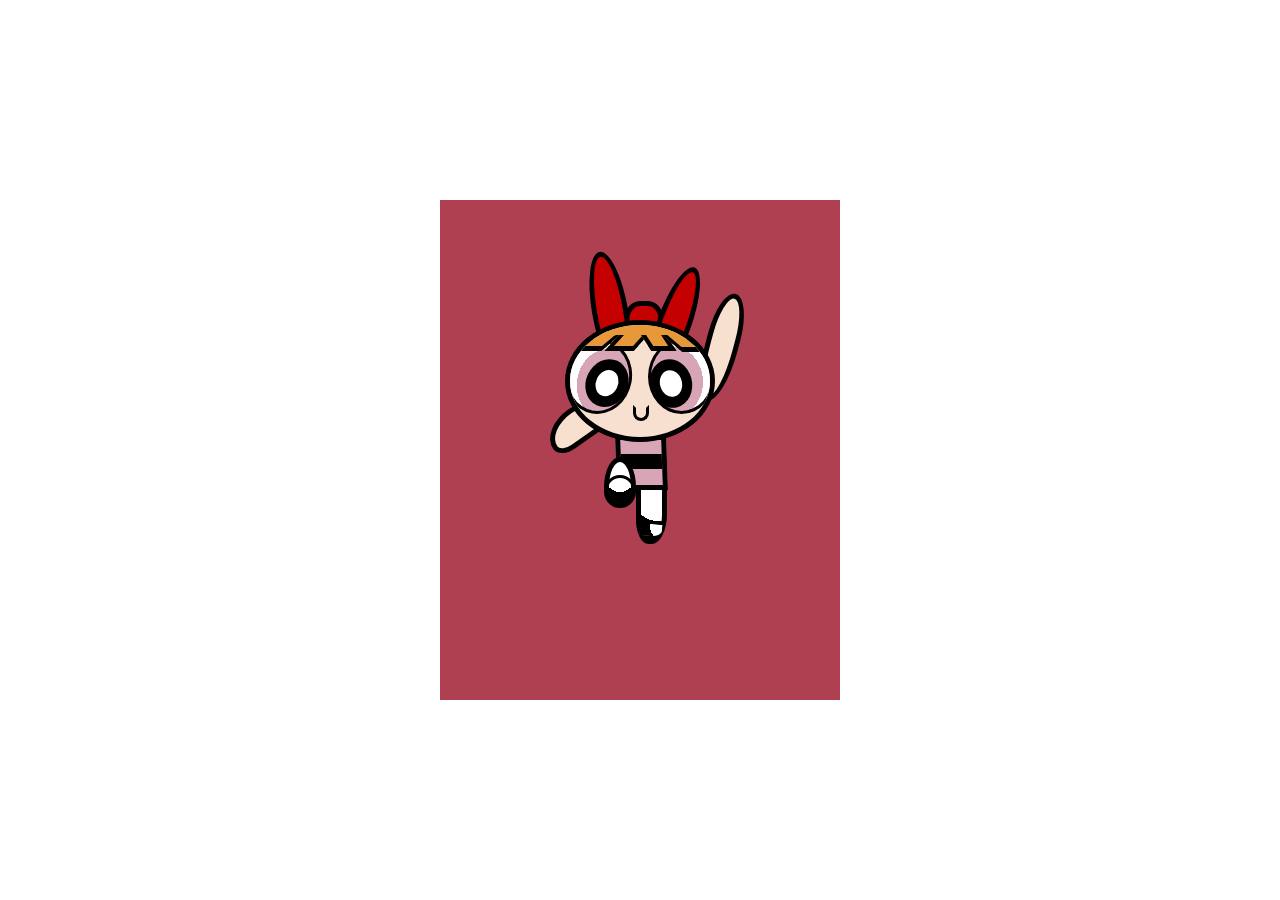
<file: index.html>
<!DOCTYPE html>
<html lang="en">
  <head>
    <meta charset="UTF-8" />
    <meta name="viewport" content="width=device-width, initial-scale=1.0" />
    <meta http-equiv="X-UA-Compatible" content="ie=edge" />
    <link rel="stylesheet" href="./style.css">
    <title>powerpuff girl</title>
  </head>
  <body>
    <div class="powerpuff-girls">
      <div class="girl-head">
        <div class="girl-nose"></div>
        <div class="girl-hair">
          <div class="girl-hair2"></div>
          <div class="girl-hair3"></div>
          <div class="girl-hair4"></div>
          <div class="girl-hair5"></div>
          <div class="girl-hair1"></div>
        </div>
        <div class="girl-left-eye"></div>
        <div class="girl-right-eye"></div>
      </div>
      <div class="girl-bow">
          <div class="girl-bow1"></div>
          <div class="girl-bow2"></div>
          <div class="girl-bow3"></div>
      </div>
      <div class="girl-arm">
          <div class="girl-left-arm"></div>
          <div class="girl-right-arm"></div>
      </div>
      <div class="girl-body"></div>
      <div class="girl-left-leg"></div>
      <div class="girl-right-leg"></div>
    </div>
  </body>
</html>
</file>
<file: style.css>
* {
  margin: 0;
  padding: 0;
  box-sizing: border-box;
}
.powerpuff-girls {
  background: #af4051;
  position: fixed;
  top: 0;
  left: 0;
  right: 0;
  bottom: 0;
  margin: auto;
  width: 400px;
  height: 500px;
  display: flex;
  justify-content: center;
  align-items: center;
}
.girl-head {
  z-index: 10;
  width: 150px;
  height: 122px;
  border: 5px solid black;
  border-radius: 50%;
  background-color: #f7e0d0;
  position: absolute;
  top: 120px;
  overflow: hidden;
  z-index: 5;
}
.girl-nose {
  width: 16px;
  height: 16px;
  border-radius: 0% 0% 50% 50%;
  border: 3px solid;
  border-color: transparent black black black;
  position: absolute;
  top: 80px;
  left: 63px;
}
.girl-left-eye {
  position: absolute;
  width: 67px;
  height: 75px;
  top: 14px;
  left: -5px;
  background-color: white;
  border: 3px solid black;
  border-radius: 50%;
  transform: rotate(10deg);
  background-image: radial-gradient(
    60px 70px at 40px 40px,
    #d7a5b6 0%,
    #d7a5b6 50%,
    transparent 50%,
    transparent 100%
  );
}
.girl-left-eye::before {
  content: '';
  position: absolute;
  width: 22px;
  height: 27px;
  border-top: 11px solid black;
  border-right: 10px solid black;
  border-bottom: 11px solid black;
  border-left: 10px solid black;
  border-radius: 50%;
  top: 15px;
  right: 0px;
  background-color: white;
  transform: rotate(15deg);
}
.girl-right-eye {
  position: absolute;
  width: 67px;
  height: 75px;
  top: 14px;
  right: -5px;
  background-color: white;
  border: 3px solid black;
  border-radius: 50%;
  transform: rotate(0deg);
  background-image: radial-gradient(
    60px 70px at 22px 40px,
    #d7a5b6 0%,
    #d7a5b6 50%,
    transparent 50%,
    transparent 100%
  );
}
.girl-right-eye::before {
  content: '';
  position: absolute;
  width: 22px;
  height: 27px;
  border-top: 11px solid black;
  border-right: 10px solid black;
  border-bottom: 11px solid black;
  border-left: 10px solid black;
  border-radius: 50%;
  top: 17px;
  left: -1px;
  background-color: white;
  transform: rotate(-15deg);
}
.girl-hair {
  position: relative;
}
.girl-hair1 {
  position: absolute;
  top: 0;
  left: 0;
  width: 100%;
  height: 10px;
  background-color: #e79939;
  z-index: 3;
}
.girl-hair2 {
  position: absolute;
  background-color: #e79939;
  top: 6px;
  left: 6px;
  width: 37px;
  height: 20px;
  transform: skew(-50deg);
  border: 5px solid black;
  border-color: transparent black black transparent;
  z-index: 1;
}
.girl-hair3 {
  position: absolute;
  background-color: #e79939;
  top: 5px;
  left: 44px;
  width: 29px;
  height: 21px;
  border: 5px solid black;
  transform: skew(-42deg);
  border-color: transparent black black black;
  z-index: 1;
}
.girl-hair4 {
  position: absolute;
  background-color: #e79939;
  width: 25px;
  height: 23px;
  top: 3px;
  right: 41px;
  border: 5px solid black;
  transform: skew(33deg);
  border-color: transparent black black black;
  z-index: 1;
}
.girl-hair5 {
  position: absolute;
  background-color: #e79939;
  top: 1px;
  right: -2px;
  width: 45px;
  height: 26px;
  transform: skew(50deg);
  border: 5px solid black;
  border-color: transparent transparent black black;
  z-index: 1;
}
.girl-bow {
  position: relative;
}
.girl-bow1 {
  position: absolute;
  background-color: #c50001;
  top: -149px;
  left: -16px;
  width: 40px;
  height: 50px;
  border-radius: 40%;
  border: 5px solid black;
  z-index: 2;
}
.girl-bow2 {
  position: absolute;
  top: -199px;
  left: -48px;
  background-color: #c50001;
  width: 36px;
  height: 120px;
  border: 5px solid;
  border-radius: 50% 50% 50% 50%;
  transform: rotate(-10deg);
  z-index: 2;
}
.girl-bow3 {
  position: absolute;
  top: -186px;
  right: -51px;
  background-color: #c50001;
  border: 5px solid black;
  width: 34px;
  height: 120px;
  border-radius: 50% 50% 50% 50%;
  transform: rotate(20deg);
  z-index: 2;
}
.girl-arm {
  position: relative;
}
.girl-left-arm {
  position: absolute;
  left: -95px;
  top: -39px;
  background-color: #f7e0ce;
  border: 5px solid black;
  width: 53px;
  height: 36px;
  border-radius: 100% 50% 0 50%;
  transform: rotate(-35deg);
}
.girl-right-arm {
  position: absolute;
  height: 110px;
  width: 33px;
  top: -158px;
  right: -98px;
  border: 5px solid black;
  background-color: #f7e0ce;
  border-radius: 50% 50% 50% 50%/40% 40% 50% 50%;
  transform: rotate(15deg);
}
.girl-body {
  position: absolute;
  top: 235px;
  left: 176px;
  height: 55px;
  width: 51px;
  border: 5px solid black;
  background-color: #d7a5b6;
  background-image: linear-gradient(
    to bottom,
    transparent 0%,
    transparent 30%,
    black 30%,
    black 65%,
    transparent 65%,
    transparent 100%
  );
  transform: skew(2deg);
  z-index: 2;
}
.girl-left-leg {
  position: absolute;
  bottom: 193px;
  left: 164px;
  width: 32px;
  height: 50px;
  border: 5px solid black;
  background-color: white;
  border-radius: 50% 50% 50% 50%/60% 60% 40% 40%;
  background-image: radial-gradient(
    40px 60px at 50% 0px,
    transparent 0%,
    transparent 50%,
    black 50%,
    black 100%
  );
  z-index: 2;
}
.girl-left-leg::after {
  content: '';
  position: absolute;
  bottom: -6px;
  left: -5px;
  width: 26px;
  height: 27px;
  border-radius: 50%;
  border: 3px solid black;
}
.girl-right-leg {
  position: absolute;
  width: 31px;
  height: 60px;
  bottom: 156px;
  right: 173px;
  border: 5px solid black;
  border-radius: 0 0 50% 40%;
  background-image: radial-gradient(
    50px 50px at 17px 7px,
    white 0%,
    white 50%,
    black 50%,
    black 100%
  );
  z-index: 1;
}
.girl-right-leg::after {
  content: '';
  position: absolute;
  right: 0px;
  bottom: 3px;
  width: 22px;
  height: 12px;
  background-color: white;
  transform: rotate(5deg);
  border-radius: 50% 0 50% 0;
  background-image: radial-gradient(
    25px 30px at 100% 0,
    white 0,
    white 50%,
    black 50%,
    black 100%
  );
  z-index: 1;
}
</file>
